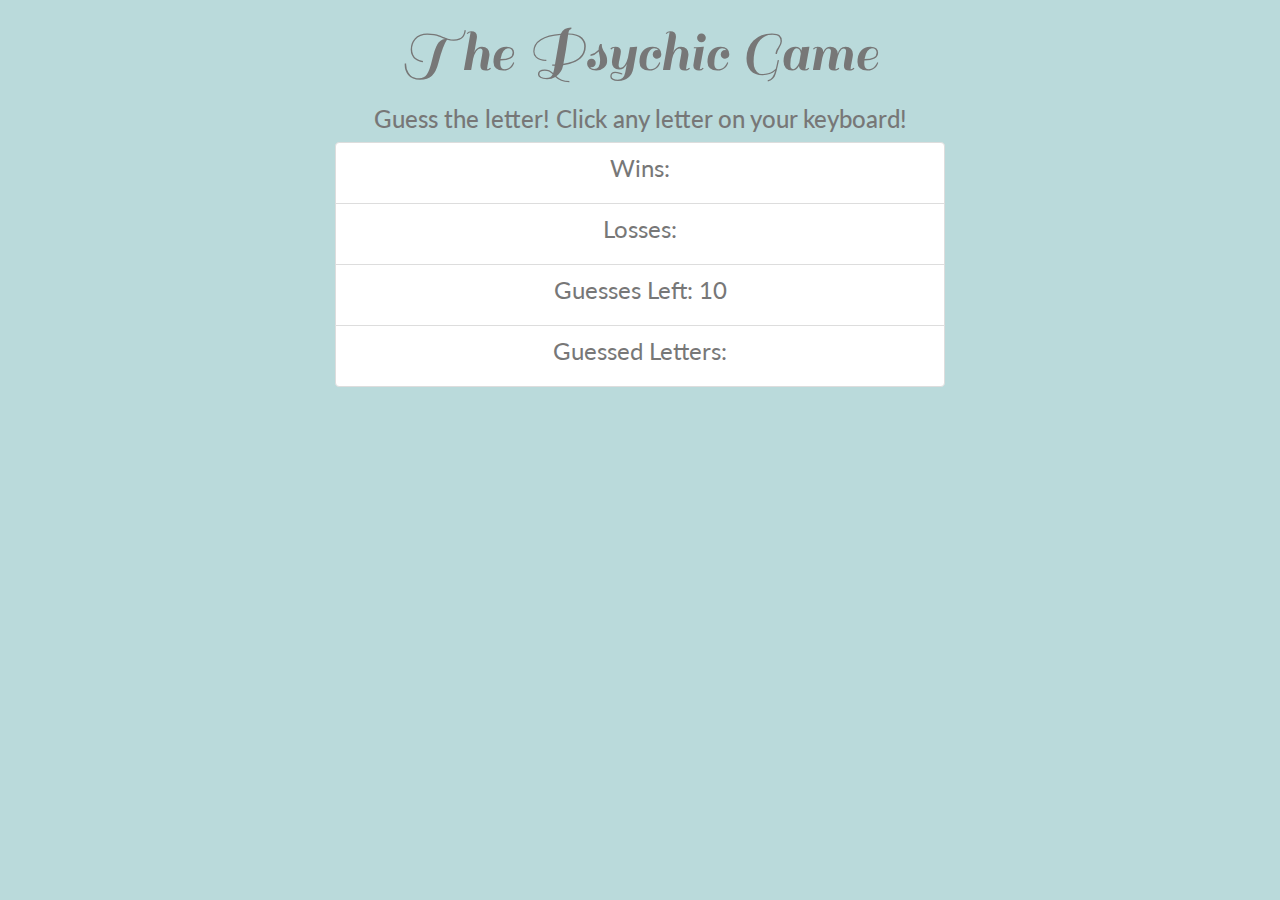
<file: index.html>
<!DOCTYPE html>
<html lang="en">

<head>
    <meta charset="UTF-8">
    <meta name="viewport" content="width=device-width, initial-scale=1.0">
    <meta http-equiv="X-UA-Compatible" content="ie=edge">
    <title>Psychic</title>

    <link rel="stylesheet" type="text/css" href="assets/css/reset.css">

    <!-- jQuery (necessary for Bootstrap's JavaScript plugins) -->
    <script src="https://ajax.googleapis.com/ajax/libs/jquery/1.12.4/jquery.min.js"></script>
    <!-- Include all compiled plugins (below), or include individual files as needed -->
    <script src="https://maxcdn.bootstrapcdn.com/bootstrap/3.3.7/js/bootstrap.min.js" integrity="sha384-Tc5IQib027qvyjSMfHjOMaLkfuWVxZxUPnCJA7l2mCWNIpG9mGCD8wGNIcPD7Txa"
        crossorigin="anonymous"></script>
    <!-- We need to bring in the bootstrap CSS -->
    <!-- Latest compiled and minified CSS -->
    <link rel="stylesheet" href="https://maxcdn.bootstrapcdn.com/bootstrap/3.3.7/css/bootstrap.min.css" integrity="sha384-BVYiiSIFeK1dGmJRAkycuHAHRg32OmUcww7on3RYdg4Va+PmSTsz/K68vbdEjh4u"
        crossorigin="anonymous">

    <link rel="stylesheet" type="text/css" href="assets/css/style.css">

    <link href="https://fonts.googleapis.com/css?family=Sail" rel="stylesheet">
    <link href="https://fonts.googleapis.com/css?family=Lato" rel="stylesheet">

</head>

<body>


    <div class="wrapper">
        <div class="col-md-3">
        </div>
        <div class="col-md-6 text-center">
            <header>
                <h1>The Psychic Game</h1>
            </header>
            <div>
                <h3>Guess the letter! Click any letter on your keyboard!</h3>
            </div>


            <div id="scoreboard">
                <ul class="list-group">
                    <li class="list-group-item">
                        <p>Wins: <span id="wins"></span></p>
                    </li>
                    <li class="list-group-item">
                        <p>Losses: <span id="losses"></span> </p>
                    </li>
                    <li class="list-group-item">
                        <p>Guesses Left: <span id="guessLeft"></span> </p>
                    </li>
                    <li class="list-group-item">
                        <p>Guessed Letters: <span id="letter"></span> </p>
                    </li>
                </ul>
            </div>
        </div>
    </div>



    <script src="assets/js/js.js"></script>


</body>

</html>
</file>
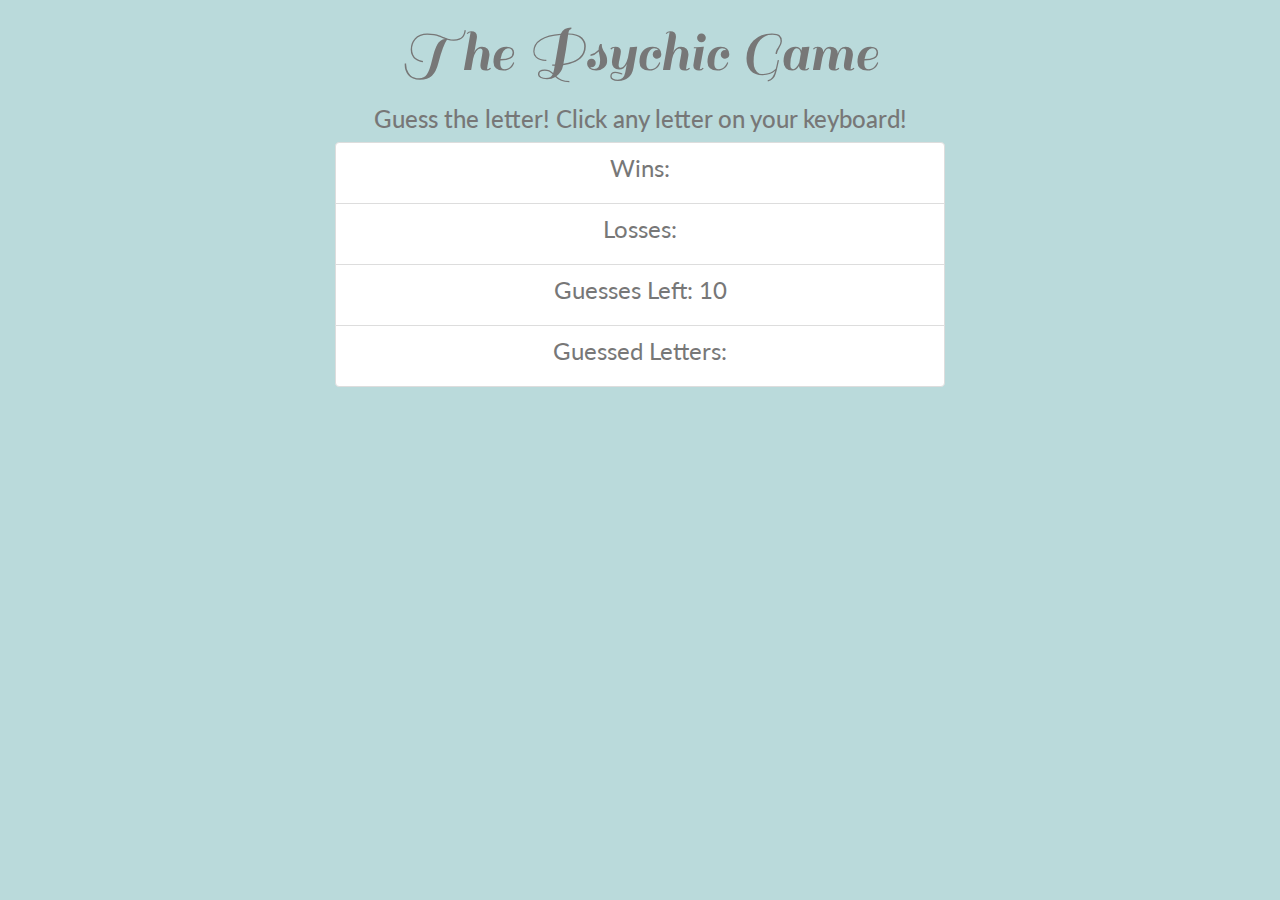
<file: js.html>
<!DOCTYPE html>
<html lang="en">

<head>
  <meta charset="UTF-8">
  <meta name="viewport" content="width=device-width, initial-scale=1.0">
  <meta http-equiv="X-UA-Compatible" content="ie=edge">
  <title>Psychic</title>

  <link rel="stylesheet" type="text/css" href="assets/css/reset.css">

  <!-- jQuery (necessary for Bootstrap's JavaScript plugins) -->
  <script src="https://ajax.googleapis.com/ajax/libs/jquery/1.12.4/jquery.min.js"></script>
  <!-- Include all compiled plugins (below), or include individual files as needed -->
  <script src="https://maxcdn.bootstrapcdn.com/bootstrap/3.3.7/js/bootstrap.min.js" integrity="sha384-Tc5IQib027qvyjSMfHjOMaLkfuWVxZxUPnCJA7l2mCWNIpG9mGCD8wGNIcPD7Txa"
    crossorigin="anonymous"></script>
  <!-- We need to bring in the bootstrap CSS -->
  <!-- Latest compiled and minified CSS -->
  <link rel="stylesheet" href="https://maxcdn.bootstrapcdn.com/bootstrap/3.3.7/css/bootstrap.min.css" integrity="sha384-BVYiiSIFeK1dGmJRAkycuHAHRg32OmUcww7on3RYdg4Va+PmSTsz/K68vbdEjh4u"
    crossorigin="anonymous">

  <link rel="stylesheet" type="text/css" href="assets/css/style.css">

  <link href="https://fonts.googleapis.com/css?family=Sail" rel="stylesheet">
  <link href="https://fonts.googleapis.com/css?family=Lato" rel="stylesheet">

</head>

<body>


  <div class="wrapper">
    <div class="col-md-3">
    </div>
    <div class="col-md-6 text-center">
      <header>
        <h1>The Psychic Game</h1>
      </header>
      <div>
        <h3>Guess the letter! Click any letter on your keyboard!</h3>
      </div>


      <div id="scoreboard">
        <ul class="list-group">
          <li class="list-group-item">
            <p>Wins: <span id="wins"></span></p>
          </li>
          <li class="list-group-item">
            <p>Losses: <span id="losses"></span> </p>
          </li>
          <li class="list-group-item">
            <p>Guesses Left: <span id="guessLeft"></span> </p>
          </li>
          <li class="list-group-item">
            <p>Guessed Letters: <span id="letter"></span> </p>
          </li>
        </ul>
      </div>
    </div>
  </div>





  <script>
    var game = {
      abcArray: "abcdefghijklmnopqrstuvwxyz".split(""),
      anwser: "",
      wins: 0,
      losses: 0,
      guesses: 0,
      guessCount: 0,
      incorrectLetters: [],
      updateAnwser: function () {
        this.anwser = this.abcArray[Math.floor(Math.random() * this.abcArray.length)];
      },
      updateguessCount: function () {
        document.querySelector('#guessLeft').innerHTML = this.guessCount;
      },
      updateGuessesSoFar: function () {
        document.querySelector('#letter').innerHTML = this.incorrectLetters.join(', ');
      },
      start: function () {
        this.guessCount = 10;
        this.incorrectLetters = [];
        this.updateguessCount();
        this.updateGuessesSoFar();
        this.updateAnwser();
      }
    }

    // var str = "abcdefghijklmnopqrstuvwxyz";
    // // this makes each letter its' own index
    // var abcArray = str.split("");
    // //this makes each letter uppercase and its own index
    // console.log(abcArray);

    // //this pulls out a random letter from the abcArray to use for the anwser
    // var anwser = abcArray[Math.floor(Math.random() * str.length)];

    // //Wins and losses for game
    // var wins = 0;
    // var losses = 0;
    // //how many guesses you start with
    // var guesses = 10;
    // //how many guesses you have left
    // var guessCount = 10;
    // //an empty array to stick your guessed letters in
    // var incorrectLetters = [];

    // var letterToGuess = null;


    // // get random letter
    // var updateLetterToGuess = function () {
    //   letterToGuess = anwser[Math.floor(Math.random() * anwser.length)];
    // };

    // //Allows the user 10 guesses
    // var updateguessCount = function () {
    //   // get the HTML element and setting it equal to the guessCount
    //   document.querySelector('#guessLeft').innerHTML = "Guesses left: " + guessCount;
    // };

    // // Takes the guesses that have been tried & displays as letters separated by commas. 
    // var updateGuessesSoFar = function () {
    //   document.querySelector('#letter').innerHTML = "Your Guesses so far: " + incorrectLetters.join(', ');
    // };
    // // resets everything back to starting point
    // var start = function () {
    //   guessCount = 10;
    //   incorrectLetters = [];
    //   updateLetterToGuess();
    //   updateguessCount();
    //   updateGuessesSoFar();
    // }

    // this works to kick off the game for the first time too.
    game.start();



    //determines which key is being clicked, and subtracts 1 from guess counter.
    document.onkeyup = function (event) {
      game.guessCount--;
      var userGuess = String.fromCharCode(event.keyCode).toLowerCase();

      //pushes the user guess (key clicked) into the incorrect letters array
      game.incorrectLetters.push(userGuess);
      game.updateguessCount();
      game.updateGuessesSoFar();

      if (game.guessCount > 0) {
        if (userGuess == game.anwser) {
          game.wins++;
          document.querySelector('#wins').innerHTML = game.wins;
          alert("Correct! You Win!");
          game.start();
        }
      } else if (game.guessCount == 0) {
        // Then we will loss and we'll update the html to display the loss 
        game.losses++;
        document.querySelector('#losses').innerHTML = game.losses;
        alert("Game over! Try again!");
        // makes the game start over & resets counters. 
        game.start();
      }
    };
  </script>
</body>

</html>
</file>
<file: assets/css/style.css>
* {
    margin: 0;
  }
  
  html, body{
      color: #777777;
      font-size: 24px;
      line-height: 30px;
      font-family: 'Lato', 'Helvetica Neue', Helvetica, sans-serif;
      background-color: #BADADB;  
      height: 100%;  	
  }

  h1 {
    font-family: 'Sail', 'Helvetica Neue', Helvetica, sans-serif;
    font-size: 60px;
  }
  .wrapper {
    min-height: 100%;
    height: 100%;
    margin: 0 auto;
  }
 
  #scoreboard{
      text-align: center;
  }
  #container{
      width: 100%;
      max-width: 960px;
      margin: 0 auto;
      clear: both;	
  }
</file>
